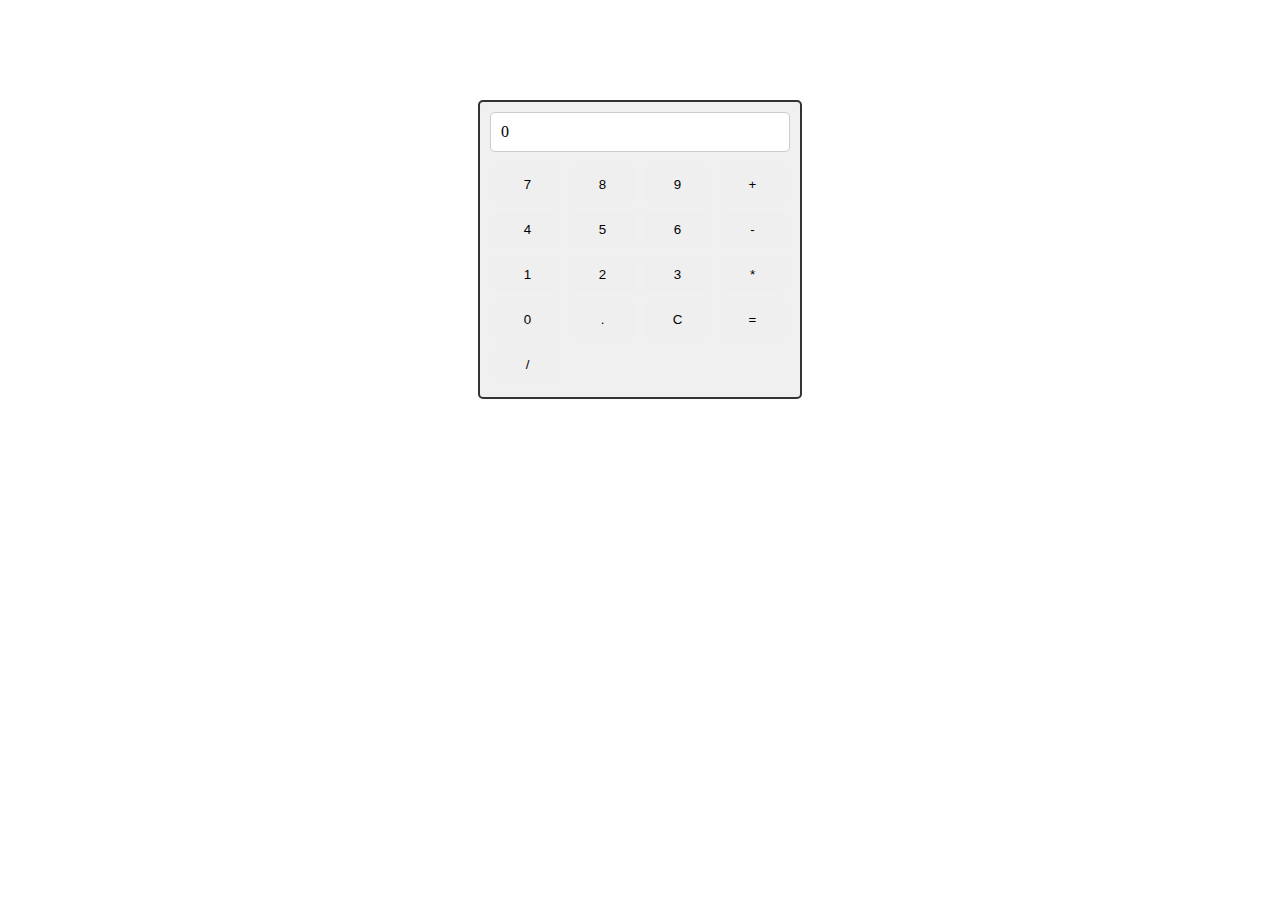
<file: Calculator/index.html>
<!DOCTYPE html>
<html lang="en">
<head>
    <meta charset="UTF-8">
    <meta name="viewport" content="width=device-width, initial-scale=1.0">
    <title>Calculator</title>
    <link rel="stylesheet" href="styles.css">
</head>
<body>
    <div class="calculator">
        <div class="display" id="display">0</div>
        <div class="buttons">
            <button onclick="appendToDisplay('7')">7</button>
            <button onclick="appendToDisplay('8')">8</button>
            <button onclick="appendToDisplay('9')">9</button>
            <button onclick="appendToDisplay('+')">+</button>
            <button onclick="appendToDisplay('4')">4</button>
            <button onclick="appendToDisplay('5')">5</button>
            <button onclick="appendToDisplay('6')">6</button>
            <button onclick="appendToDisplay('-')">-</button>
            <button onclick="appendToDisplay('1')">1</button>
            <button onclick="appendToDisplay('2')">2</button>
            <button onclick="appendToDisplay('3')">3</button>
            <button onclick="appendToDisplay('*')">*</button>
            <button onclick="appendToDisplay('0')">0</button>
            <button onclick="appendToDisplay('.')">.</button>
            <button onclick="clearDisplay()">C</button>
            <button onclick="calculate()">=</button>
            <button onclick="appendToDisplay('/')">/</button>
        </div>
    </div>

    <script src="script.js"></script>
</body>
</html>
</file>
<file: Calculator/styles.css>
.calculator {
    width: 300px;
    margin: 100px auto;
    border: 2px solid #333;
    border-radius: 5px;
    padding: 10px;
    background-color: #f0f0f0;
}

.display {
    background-color: #fff;
    border: 1px solid #ccc;
    border-radius: 5px;
    padding: 10px;
    margin-bottom: 10px;
}

.buttons {
    display: grid;
    grid-template-columns: repeat(4, 1fr);
}

button {
    padding: 10px;
    margin: 5px;
    border-radius: 5px;
    border: none;
    cursor: pointer;
}
</file>
